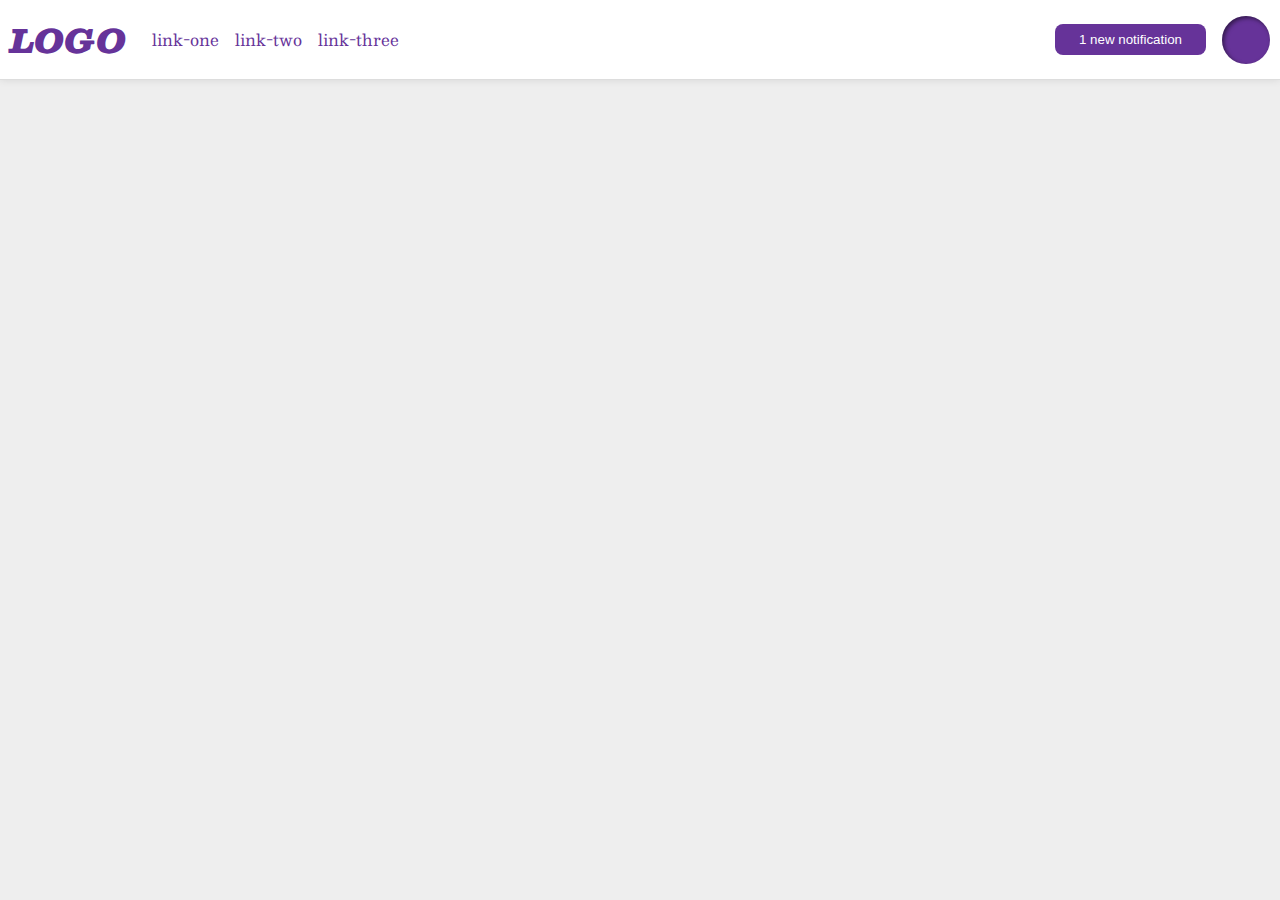
<file: foundations/flex/03-flex-header-2/index.html>
<!DOCTYPE html>
<html lang="en">
  <head>
    <meta charset="UTF-8">
    <meta http-equiv="X-UA-Compatible" content="IE=edge">
    <meta name="viewport" content="width=device-width, initial-scale=1.0">
    <title>Flex Header 2</title>
    <link rel="stylesheet" href="style.css">
  </head>
  <body>
    <div class="header">
      <div class="nav-left">
        <div class="logo">
          LOGO
        </div>
        <ul class="links">
          <li><a href="https://google.com">link-one</a></li>
          <li><a href="https://google.com">link-two</a></li>
          <li><a href="https://google.com">link-three</a></li>
        </ul>
      </div>
      <div class="nav-right">
        <button class="notifications">
          1 new notification
        </button>
        <div class="profile-image"></div>
      </div>
    </div>
  </body>
</html>
</file>
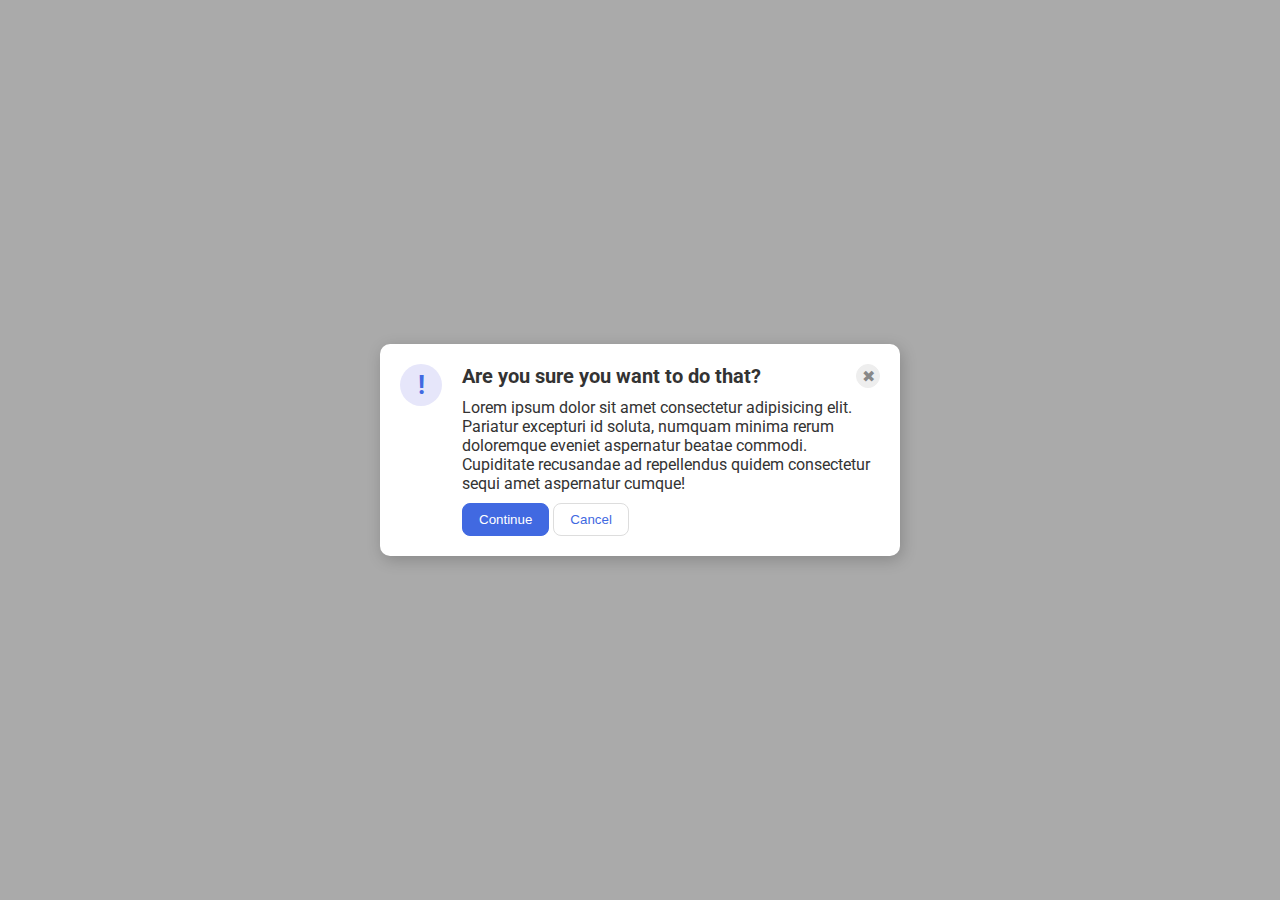
<file: foundations/flex/05-flex-modal/index.html>
<!DOCTYPE html>
<html lang="en">
  <head>
    <meta charset="UTF-8">
    <meta http-equiv="X-UA-Compatible" content="IE=edge">
    <meta name="viewport" content="width=device-width, initial-scale=1.0">
    <link rel="stylesheet" href="style.css">
    <title>Modal</title>
  </head>
  <body>
    <div class="modal">
      	<div class="icon">!</div>
	<div class="main">
		<div class="header-container">
      		<div class="header">Are you sure you want to do that?</div>
      		<button class="close-button">✖</button>
		</div>
		<div class="text-container">
	      	<div class="text">Lorem ipsum dolor sit amet consectetur adipisicing elit. Pariatur excepturi id soluta, numquam minima rerum doloremque eveniet aspernatur beatae commodi. Cupiditate recusandae ad repellendus quidem consectetur sequi amet aspernatur cumque!</div>
		</div>
		<div class="btn-container">
	      	<button class="continue">Continue</button>
	      	<button class="cancel">Cancel</button>
		</div>
    </div>
	</div>
  </body>
</html>
</file>
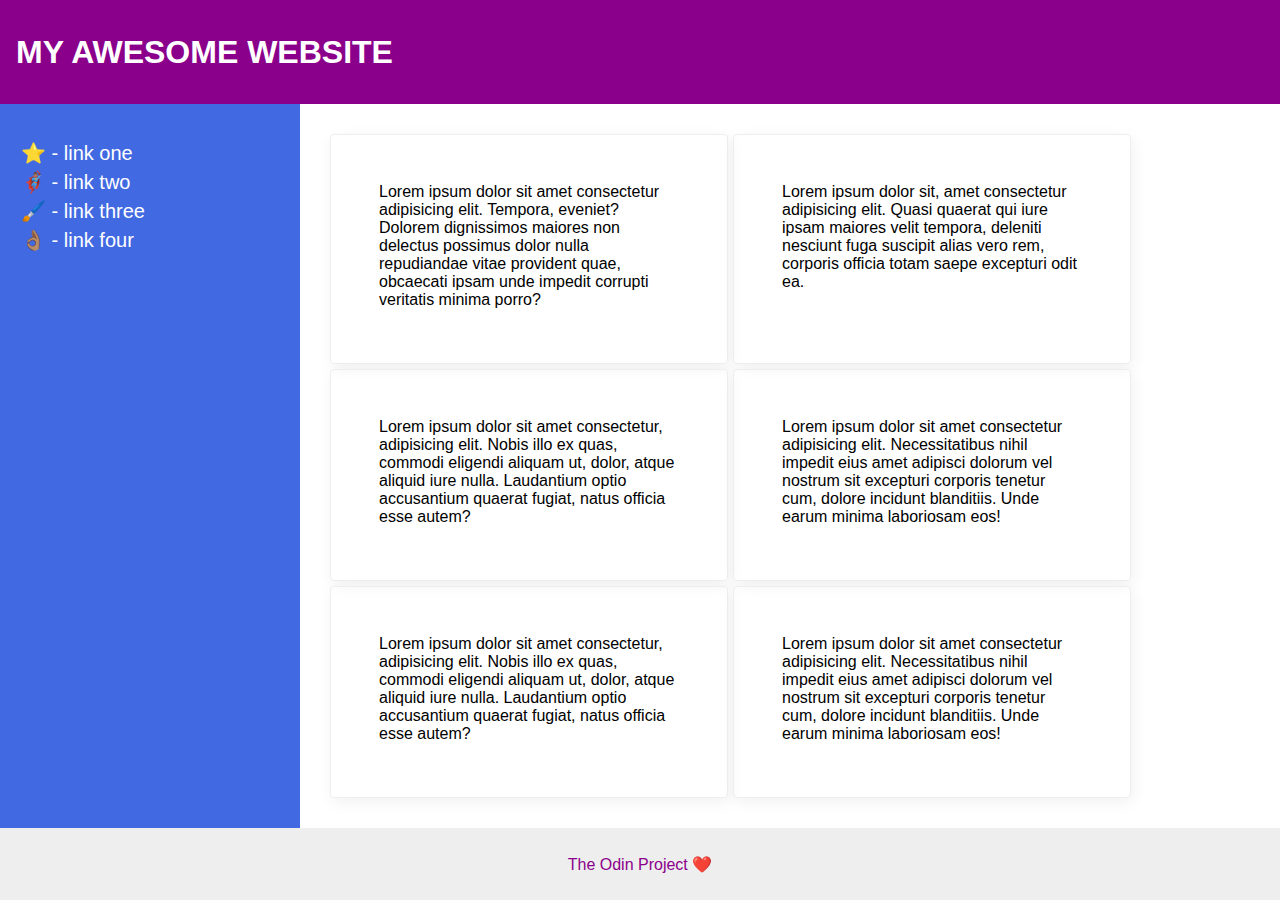
<file: foundations/flex/07-flex-layout-2/index.html>
<!DOCTYPE html>
<html lang="en">
  <head>
    <meta charset="UTF-8">
    <meta http-equiv="X-UA-Compatible" content="IE=edge">
    <meta name="viewport" content="width=device-width, initial-scale=1.0">
    <title>The Holy Grail</title>
    <link rel="stylesheet" href="style.css">
  </head>
  <body>
    <div class="header">
      MY AWESOME WEBSITE
    </div>
   <div class="page" >
    <div class="sidebar">
      <ul>
        <li><a href="#">⭐ - link one</a></li>
        <li><a href="#">🦸🏽‍♂️ - link two</a></li>
        <li><a href="#">🖌️ - link three</a></li>
        <li><a href="#">👌🏽 - link four</a></li>
      </ul>
    </div>
	<div class="main-content">	
    <div class="card">Lorem ipsum dolor sit amet consectetur adipisicing elit. Tempora, eveniet? Dolorem dignissimos maiores non delectus possimus dolor nulla repudiandae vitae provident quae, obcaecati ipsam unde impedit corrupti veritatis minima porro?</div>
    <div class="card">Lorem ipsum dolor sit, amet consectetur adipisicing elit. Quasi quaerat qui iure ipsam maiores velit tempora, deleniti nesciunt fuga suscipit alias vero rem, corporis officia totam saepe excepturi odit ea.</div>
    <div class="card">Lorem ipsum dolor sit amet consectetur, adipisicing elit. Nobis illo ex quas, commodi eligendi aliquam ut, dolor, atque aliquid iure nulla. Laudantium optio accusantium quaerat fugiat, natus officia esse autem?</div>
    <div class="card">Lorem ipsum dolor sit amet consectetur adipisicing elit. Necessitatibus nihil impedit eius amet adipisci dolorum vel nostrum sit excepturi corporis tenetur cum, dolore incidunt blanditiis. Unde earum minima laboriosam eos!</div>
    <div class="card">Lorem ipsum dolor sit amet consectetur, adipisicing elit. Nobis illo ex quas, commodi eligendi aliquam ut, dolor, atque aliquid iure nulla. Laudantium optio accusantium quaerat fugiat, natus officia esse autem?</div>
    <div class="card">Lorem ipsum dolor sit amet consectetur adipisicing elit. Necessitatibus nihil impedit eius amet adipisci dolorum vel nostrum sit excepturi corporis tenetur cum, dolore incidunt blanditiis. Unde earum minima laboriosam eos!</div>
   	</div>
	</div> 
    <div class="footer">
      The Odin Project ❤️
    </div>
  </body>
</html>
</file>
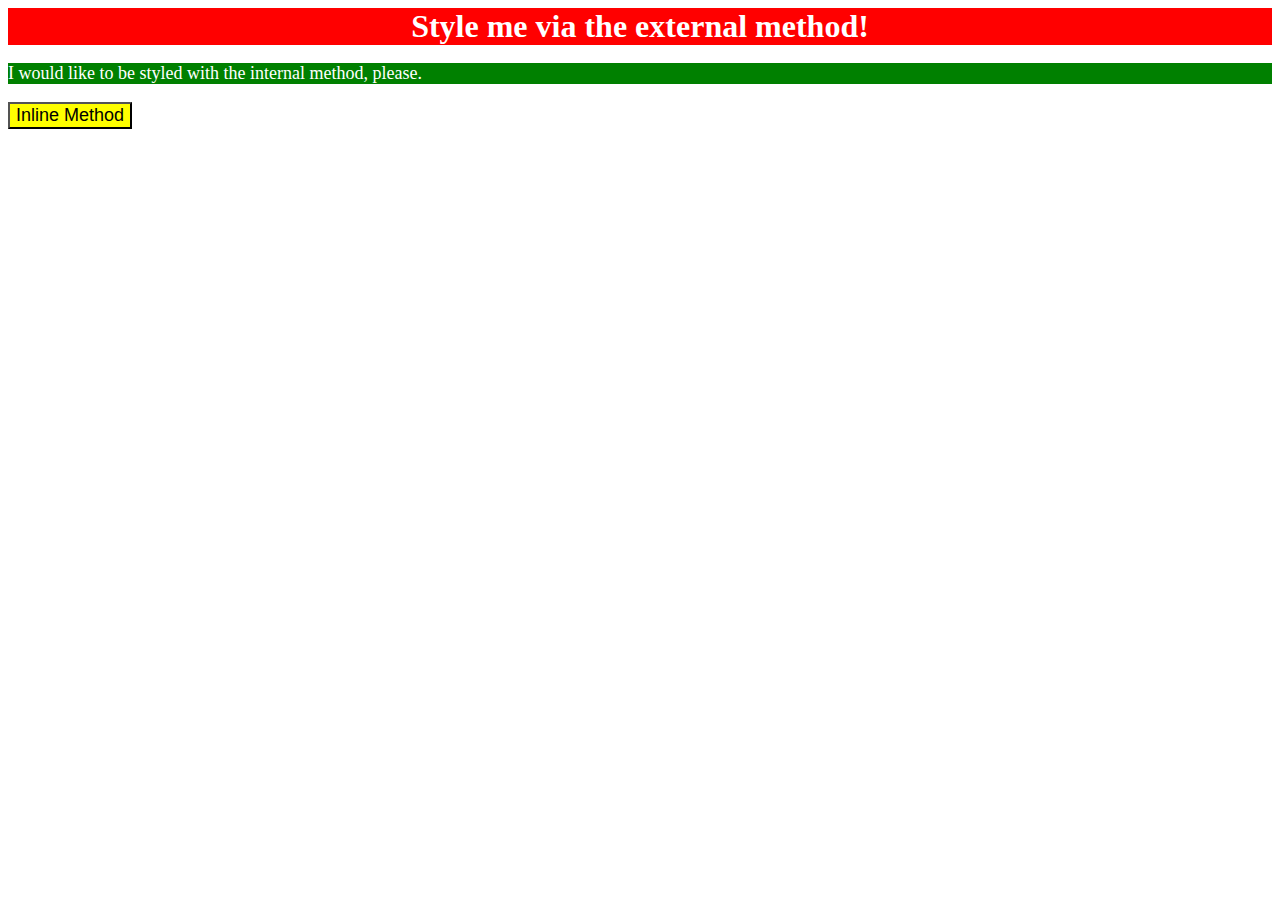
<file: foundations/intro-to-css/01-css-methods/index.html>
<!DOCTYPE html>
<html lang="en">
  <head>
    <meta charset="UTF-8">
    <meta http-equiv="X-UA-Compatible" content="IE=edge">
    <meta name="viewport" content="width=device-width, initial-scale=1.0">
    <title>Methods for Adding CSS</title>
	<link rel="stylesheet" href="css/style.css">
	<style>
		p {
			background-color: green;
			color: white;
			font-size: 18px;
		}
	</style>
		
  </head>
  <body>
    <div>Style me via the external method!</div>
    <p>I would like to be styled with the internal method, please.</p>
    <button style="background-color: yellow; font-size: 18px;">Inline Method</button>
  </body>
</html>
</file>
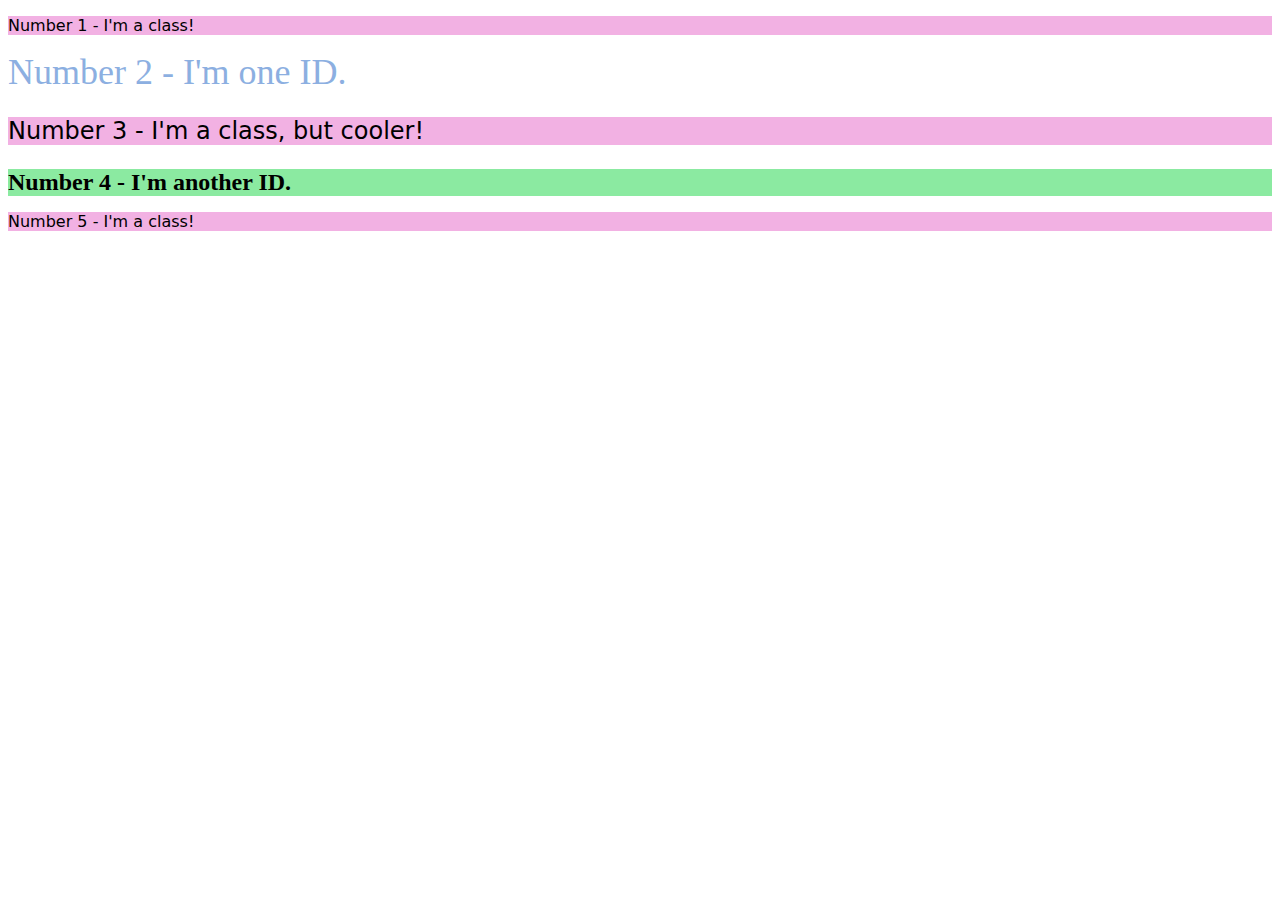
<file: foundations/intro-to-css/02-class-id-selectors/index.html>
<!DOCTYPE html>
<html lang="en">
  <head>
    <meta charset="UTF-8">
    <meta http-equiv="X-UA-Compatible" content="IE=edge">
    <meta name="viewport" content="width=device-width, initial-scale=1.0">
    <title>Class and ID Selectors</title>
    <link rel="stylesheet" href="style.css">
  </head>
  <body>
    <p class="odd">Number 1 - I'm a class!</p>
    <div id="one">Number 2 - I'm one ID.</div>
    <p class="odd cool">Number 3 - I'm a class, but cooler!</p>
    <div id="anotherOne">Number 4 - I'm another ID.</div>
    <p class="odd">Number 5 - I'm a class!</p>
  </body>
</html>
</file>
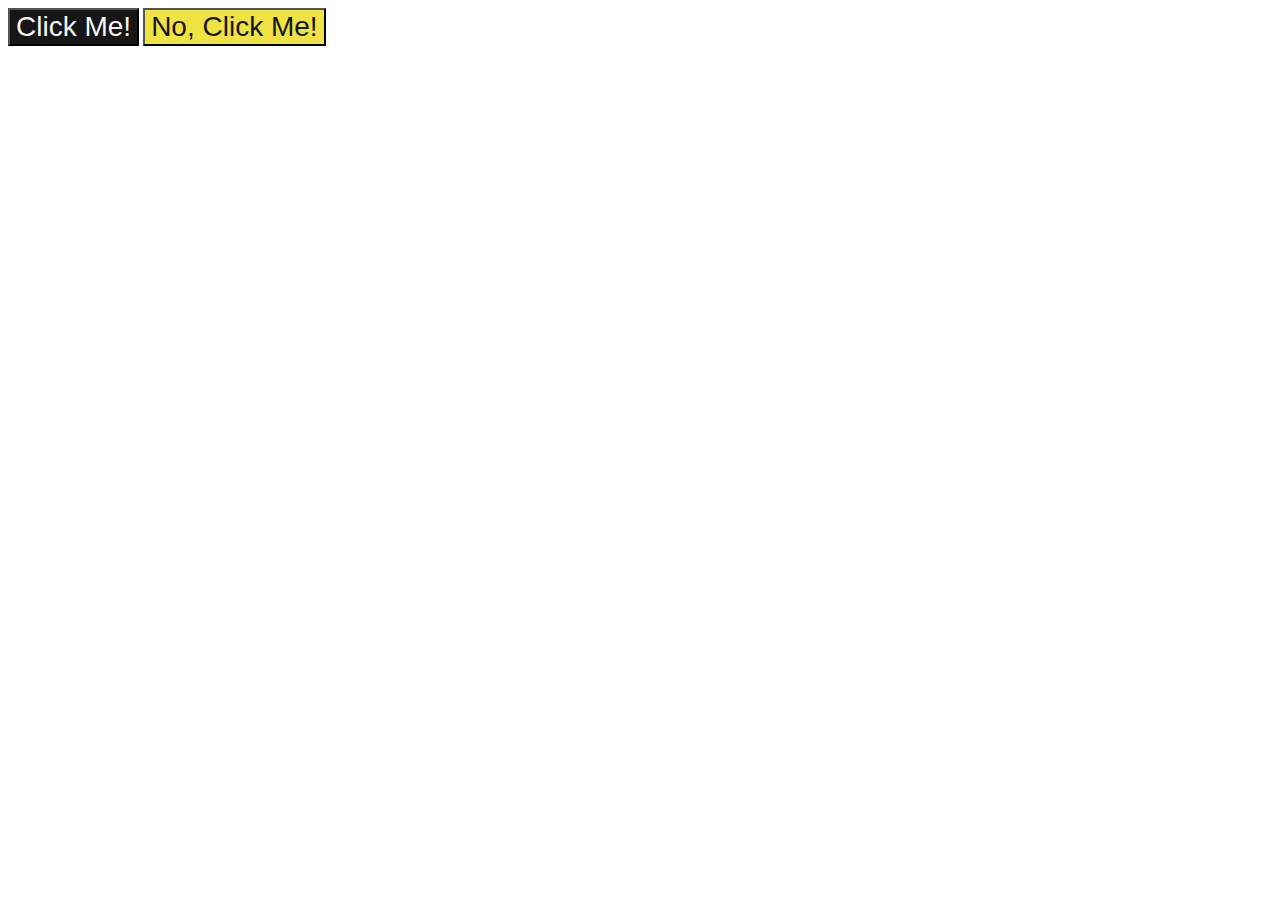
<file: foundations/intro-to-css/03-grouping-selectors/index.html>
<!DOCTYPE html>
<html lang="en">
  <head>
    <meta charset="UTF-8">
    <meta http-equiv="X-UA-Compatible" content="IE=edge">
    <meta name="viewport" content="width=device-width, initial-scale=1.0">
    <title>Grouping Selectors</title>
    <link rel="stylesheet" href="style.css">
  </head>
  <body>
    <button class="btn btn-first">Click Me!</button>
    <button class="btn btn-second">No, Click Me!</button>
  </body>
</html>
</file>
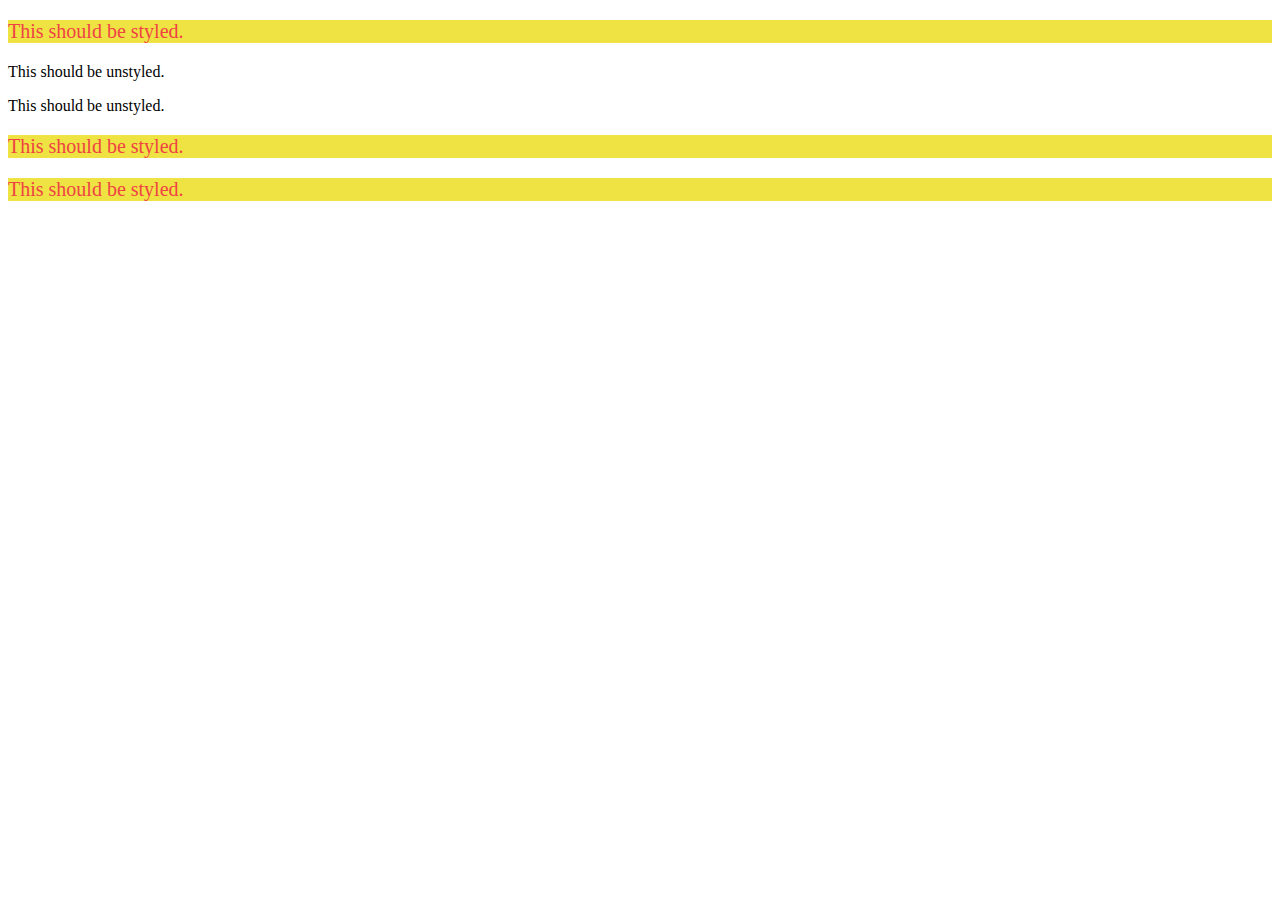
<file: foundations/intro-to-css/05-descendant-combinator/index.html>
<!DOCTYPE html>
<html lang="en">
  <head>
    <meta charset="UTF-8">
    <meta http-equiv="X-UA-Compatible" content="IE=edge">
    <meta name="viewport" content="width=device-width, initial-scale=1.0">
    <title>Descendant Combinator</title>
    <link rel="stylesheet" href="style.css">
  </head>
  <body>
    <div class="container">
      <p class="text">This should be styled.</p>
    </div>
    <p class="text">This should be unstyled.</p>
    <p class="text">This should be unstyled.</p>
    <div class="container">
      <p class="text">This should be styled.</p>
      <p class="text">This should be styled.</p>
    </div>
  </body>
</html>
</file>
<file: foundations/flex/03-flex-header-2/style.css>
/* this is some magical font-importing.  
you'll learn about it later. */
@import url('https://fonts.googleapis.com/css2?family=Besley:ital,wght@0,400;1,900&display=swap');

body {
  margin: 0;
  background: #eee;
  font-family: Besley, serif;
}

.header {
  background: white;
  border-bottom: 1px solid #ddd;
  box-shadow: 0 0 8px rgba(0,0,0,.1);
  display: flex;
  flex-direction: row;
  padding: 10px;
  justify-content: space-between
}

.nav-right,
.nav-left,
ul{
   display: flex;
   flex-direction: row;
   gap: 16px;
	align-items: center;
}


.profile-image {
  background: rebeccapurple;
  box-shadow: inset 2px 2px 4px rgba(0,0,0,.5);
  border-radius: 50%;
  width: 48px;
  height: 48px;
  flex-shrink: 0;
}

.logo {
  color: rebeccapurple;
  font-size: 32px;
  font-weight: 900;
  font-style: italic;
}

button {
  border: none;
  border-radius: 8px;
  background: rebeccapurple;
  color: white;
  padding: 8px 24px;
}

a {
  /* this removes the line under our links */
  text-decoration: none;
  color: rebeccapurple;
}

ul {
  list-style-type: none;
  padding-left: 10px;
}
</file>
<file: foundations/flex/05-flex-modal/style.css>
@import url('https://fonts.googleapis.com/css2?family=Roboto:wght@400;700&display=swap');

html, body {
  height: 100%;
}

body {
  font-family: Roboto, sans-serif;
  margin: 0;
  background: #aaa;
  color: #333;
  /* I'll give you this one for free lol */
  display: flex;
  align-items: center;
  justify-content: center;
}

.modal {
  background: white;
  width: 480px;
  border-radius: 10px;
  box-shadow: 2px 4px 16px rgba(0,0,0,.2);
  display: flex;
  flex-direction: row;
  padding: 20px;
  gap: 20px;
}

.header-container {
  display: flex;
  flex-direction: row;
  justify-content: space-between;
}	

.header {
  font-weight: bold;
  font-size: 20px;
}

.main {
	display: flex;
	gap: 10px;
	flex-direction: column;

}
.icon {
  color: royalblue;
  font-size: 26px;
  font-weight: 700;
  background: lavender;
  width: 42px;
  height: 42px;
  border-radius: 50%;
  display: flex;
  align-items: center;
  justify-content: center;
  flex-shrink: 0;
}

.close-button {
  background: #eee;
  border-radius: 50%;
  color: #888;
  font-weight: 400;
  font-size: 16px;
  height: 24px;
  width: 24px;
  display: flex;
  align-items: center;
  justify-content: center;
  border: 1px solid #eee;
  padding: 0;
}

button {
  cursor: pointer;
  padding: 8px 16px;
  border-radius: 8px;
}

button.continue {
  background: royalblue;
  border: 1px solid royalblue;
  color: white;
}

button.cancel {
  background: white;
  border: 1px solid #ddd;
  color: royalblue;
}
</file>
<file: foundations/flex/07-flex-layout-2/style.css>
body {
  font-family: -apple-system, BlinkMacSystemFont, 'Segoe UI', Roboto, Oxygen, Ubuntu, Cantarell, 'Open Sans', 'Helvetica Neue', sans-serif;
  margin: 0;
  min-height: 100vh;
}

.header {
  height: 72px;
  background: darkmagenta;
  color: white;
}

.footer {
  height: 72px;
  background: #eee;
  color: darkmagenta;
}

.sidebar {
  width: 300px;
  background: royalblue;
  box-sizing: border-box;
}

.card {
  border: 1px solid #eee;
  box-shadow: 2px 4px 16px rgba(0,0,0,.06);
  border-radius: 4px;
}





/* solution */

body {
	display: flex;
	flex-direction: column;
}

.page {
	display: flex;
	flex-direction: row;
	flex: 1;	
}

.footer {
	display: flex;
	justify-content: center;
	align-items: center;
}

li {
	list-style: none;
	font-size: 20px;
}

a {
	color: white;
	text-decoration: none;
}

.header {
	display: flex;
	font-size: 32px;
	padding: 16px;
	align-items: center;
	font-weight: 900;
}

.sidebar {
	display: flex;
	justify-content: flex-start;
	width: 300px;
	flex-shrink: 0;
	padding: 16px;
}

.card {
	width: 300px;
	padding: 48px;
}

.main-content {
	display: flex;
	flex-wrap: wrap;
	gap: 5px;
	padding: 30px;
}

ul {
	display: flex;
	flex-direction: column;
	gap: 5px;
	padding: 5px;
}
</file>
<file: foundations/intro-to-css/01-css-methods/css/style.css>
div {
	background-color: red;
	color: white;
	font-size: 32px;
	text-align: center;
	font-weight: bold;
}
</file>
<file: foundations/intro-to-css/02-class-id-selectors/style.css>
.odd {
	background-color: #f2b1e3;
	font-family: "Verdana", "DejaVu Sans", sans-serif;
}

#one {
	color: #8cafe1;
	font-size: 36px;
}

.odd.cool {
	font-size: 24px;
}

#anotherOne {
	background-color: #8beaa1;
	font-size: 24px;
	font-weight: bold;
}
</file>
<file: foundations/intro-to-css/03-grouping-selectors/style.css>
.btn {
	font-size: 28px;
	font-family: "Helvetica", "Times New Roman", sans-serif;
}

.btn-first {
	background-color: #161616;
	color: #f5f5f5;
}

.btn-second {
	background-color: #efe243;
	color: #161616;
}
</file>
<file: foundations/intro-to-css/05-descendant-combinator/style.css>
div p {
	background-color: #efe243;
	color: #ef4343;
	font-size: 20px;
}
</file>
